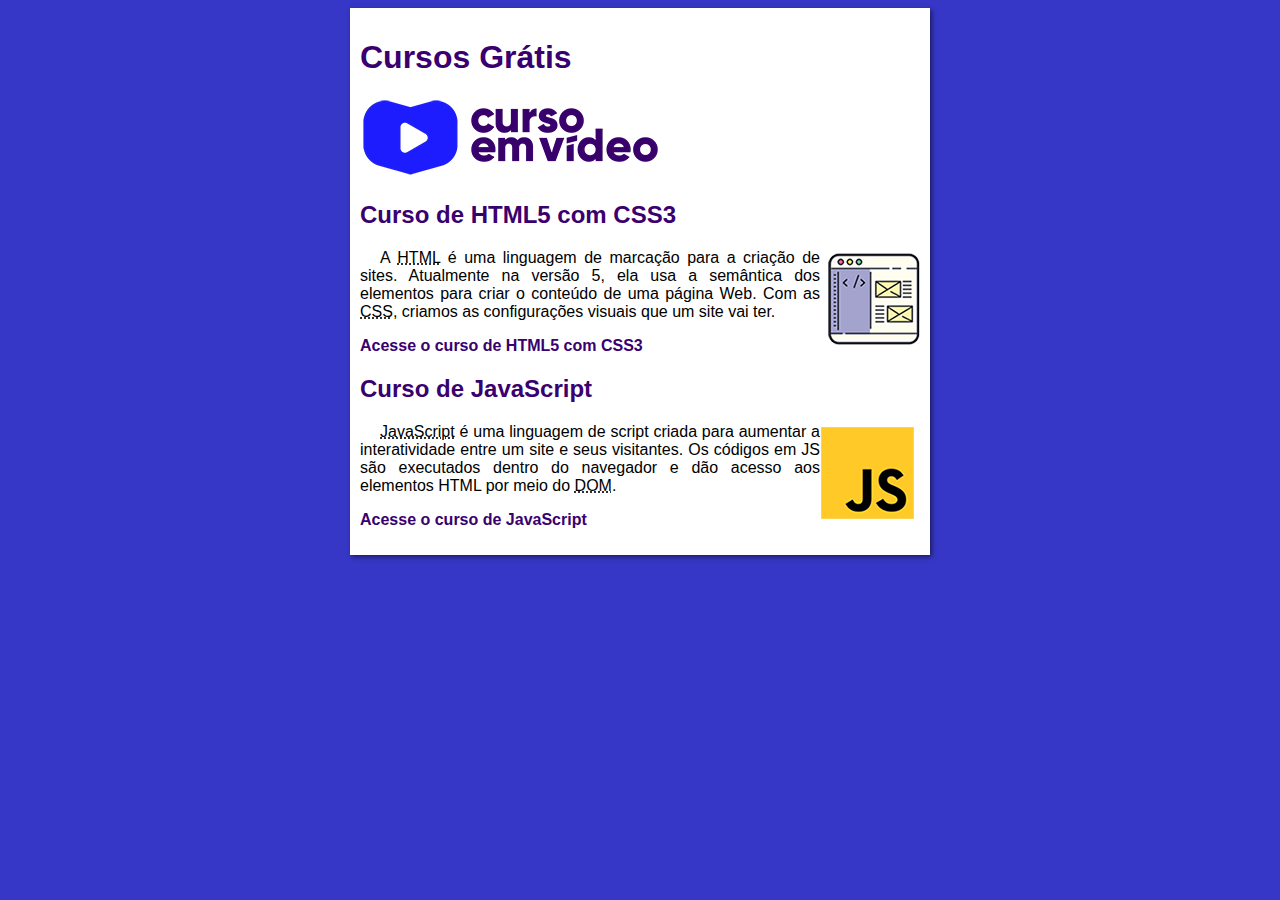
<file: index.html>
<!DOCTYPE html>
<html lang="pt-br">
<head>
    <meta charset="UTF-8">
    <meta name="viewport" content="width=device-width, initial-scale=1.0">
    <link rel="stylesheet" type="text/css" href="estilos/style.css">
    <title>Cursos Grátis</title>
</head>
<body>
    <main>
        <header>
            <h1>Cursos Grátis</h1>
            <img src="imagens/curso-em-video-cor.png" alt="Logo Curso Em Video">
        </header>
        <article>
            <h2>Curso de HTML5 com CSS3</h2>
            <img class="lado" src="imagens/curso-html-css.png" alt="Logo Curso de HTML com CSS">
            <p>A <abbr title="HyperText Markup Language">HTML</abbr> é uma linguagem de marcação para a criação de sites. Atualmente na versão 5, ela usa a semântica dos elementos para criar o conteúdo de uma página Web. Com as <abbr title="Cascading Style Sheets">CSS</abbr>, criamos as configurações visuais que um site vai ter.</p>
            <p class="link"> <a href="curso-html.html"> Acesse o curso de HTML5 com CSS3</a></p>
        </article>
        <article>
            <h2>Curso de JavaScript</h2>
            <img class="lado" src="imagens/curso-javascript.png" alt="Logo Curso de JavaScript">
            <p><abbr title="JavaScript">JavaScript</abbr> é uma linguagem de script criada para aumentar a interatividade entre um site e seus visitantes. Os códigos em JS são executados dentro do navegador e dão acesso aos elementos HTML por meio do <abbr title="Document Object Model">DOM</abbr>.</p>
            <P class="link"><a href="curso-js.html">Acesse o curso de JavaScript</a></P>
        </article>
    </main>
</body>
</html>
</file>
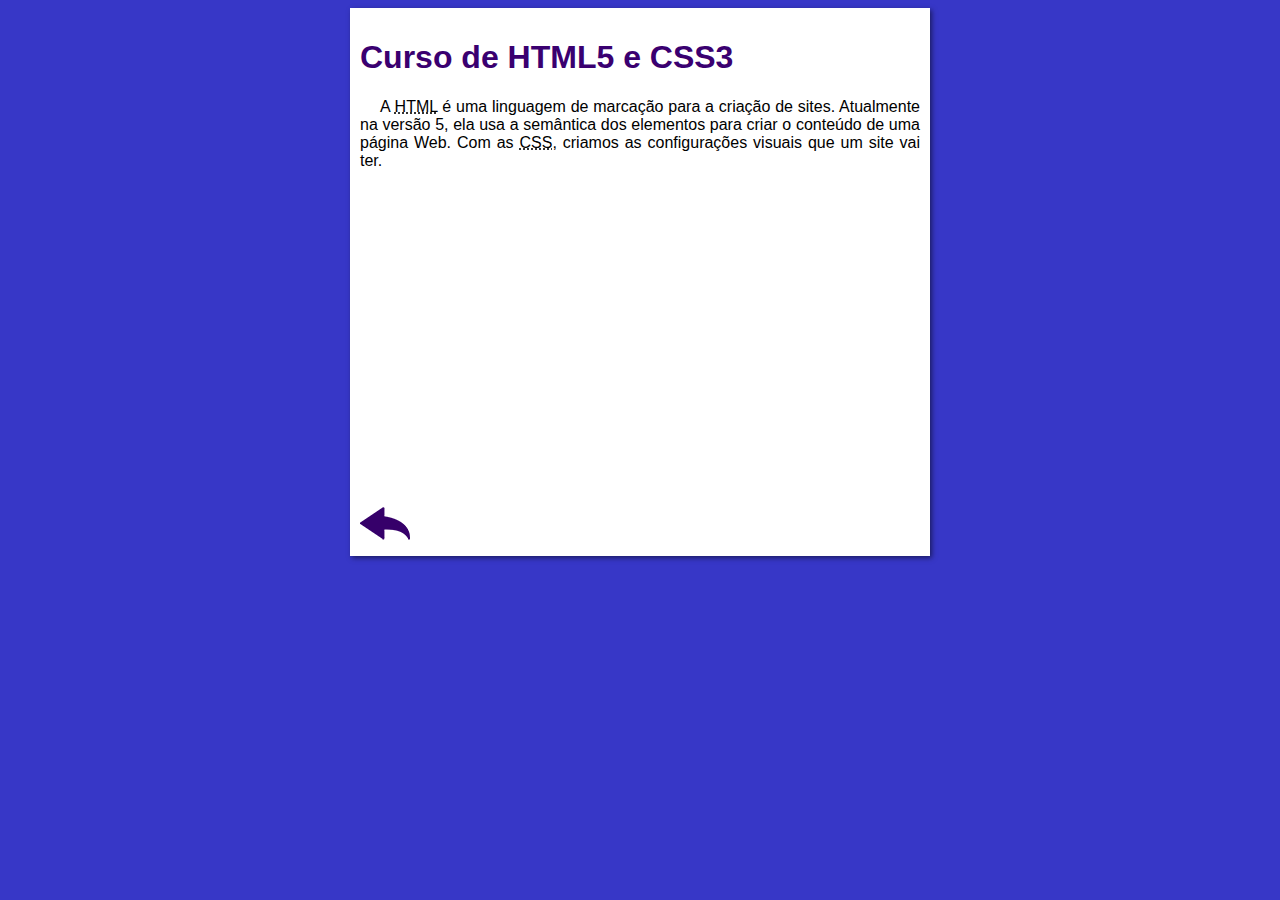
<file: curso-html.html>
<!DOCTYPE html>
<html lang="en">
<head>
    <meta charset="UTF-8">
    <link rel="stylesheet" type="text/css" href="estilos/style.css">
    <title>Curso de JavaScript</title>
</head>
<body>
    <main>
        <h1>Curso de HTML5 e CSS3</h1>
        <p>A <abbr title="HyperText Markup Language">HTML</abbr> é uma linguagem de marcação para a criação de sites. Atualmente na versão 5, ela usa a semântica dos elementos para criar o conteúdo de uma página Web. Com as <abbr title="Cascading Style Sheets">CSS</abbr>, criamos as configurações visuais que um site vai ter.</p>
        <iframe width="560" height="315" src="https://www.youtube.com/embed/riSVzwlSnhw" title="YouTube video player" frameborder="0" allow="accelerometer;  clipboard-write; encrypted-media; gyroscope; picture-in-picture" allowfullscreen></iframe>
        <a class="volta" href="index.html"><img src="imagens/btn-back.png" alt="Botão de vollta"></a>
    </main>
</body>
</html>
</file>
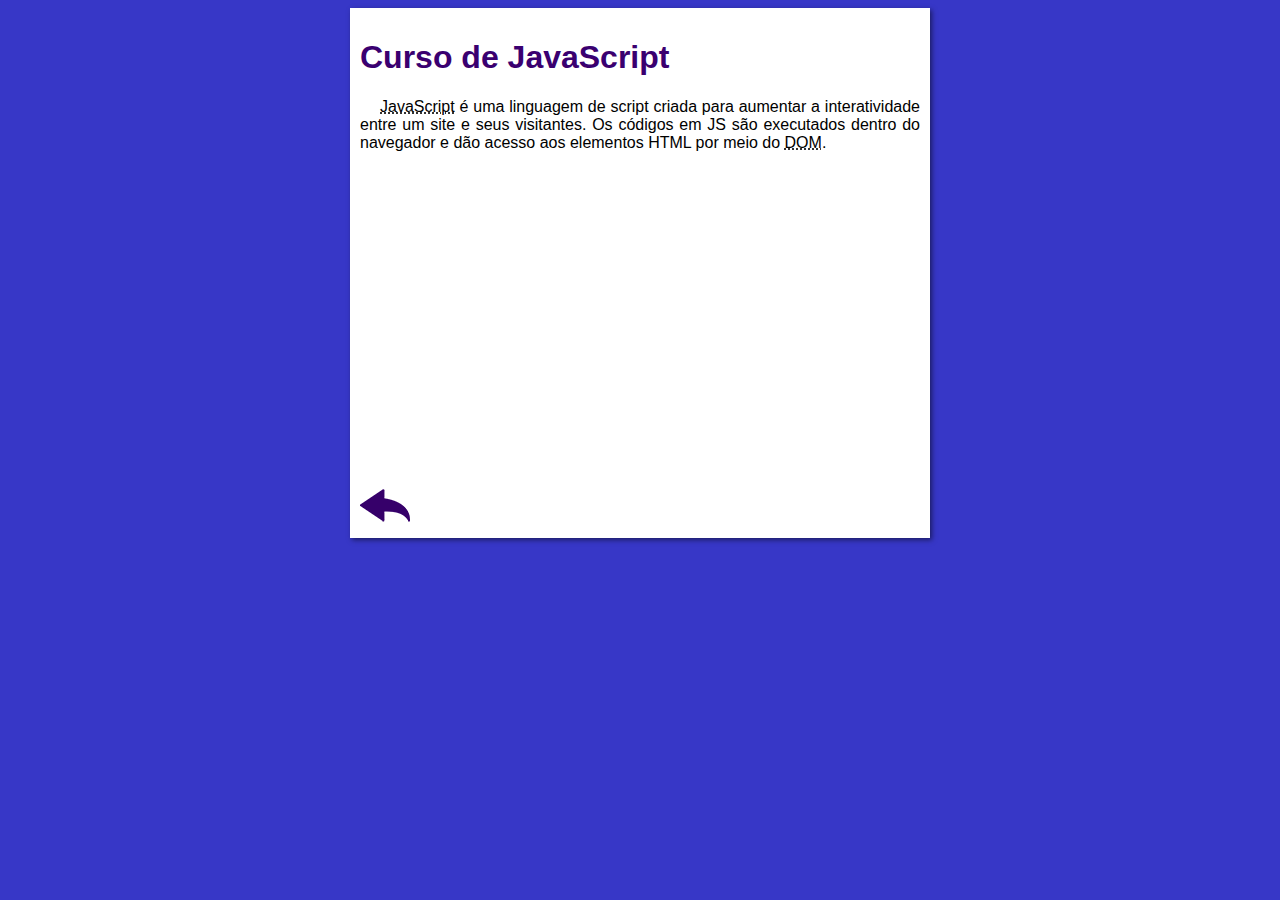
<file: curso-js.html>
<!DOCTYPE html>
<html lang="pt-br">
<head>
    <meta charset="UTF-8">
    <link rel="stylesheet" type="text/css" href="estilos/style.css">
    <title>Curso de JavaScript</title>
</head>
<body>
    <main>
        <h1>Curso de JavaScript</h1>
        <p><abbr title="JavaScript">JavaScript</abbr> é uma linguagem de script criada para aumentar a interatividade entre um site e seus visitantes. Os códigos em JS são executados dentro do navegador e dão acesso aos elementos HTML por meio do <abbr title="Document Object Model">DOM</abbr>.</p>
        <iframe width="560" height="315" src="https://www.youtube.com/embed/BXqUH86F-kA" title="YouTube video player" frameborder="0" allow="accelerometer; clipboard-write; encrypted-media; gyroscope; picture-in-picture" allowfullscreen></iframe>
        <a class="volta" href="index.html"><img src="imagens/btn-back.png" alt="Botão de vollta"></a>
    </main>
</body>
</html>
</file>
<file: estilos/style.css>
@charset "UTF-8";

* {
    font-size: 16px;
    font-family: Arial, Helvetica, sans-serif;
}

body {
    background-color: rgb(55, 55, 199);   
}

main {
    width: 560px;
    margin: auto;
    padding: 10px;
    box-shadow: 2px 2px 5px rgba(1,1,1,.5);
    background-color: white;
}

h1 {
    font-size: 2em;
    color: rgb(58, 0, 112);
}

h2 {
    font-size: 1.5em;
    color: rgb(58, 0, 112);
}

p {
    text-align: justify;
    text-indent: 20px;
}

.lado {
    display: block;
    float: right;
}

a {
    color: rgb(58,0,112);
    text-decoration: none;
    font-weight: bold;
}

a:hover {
    color: blue;
    text-decoration: underline;
}

.link {
    text-align: none;
    text-indent: 0px;
}
</file>
